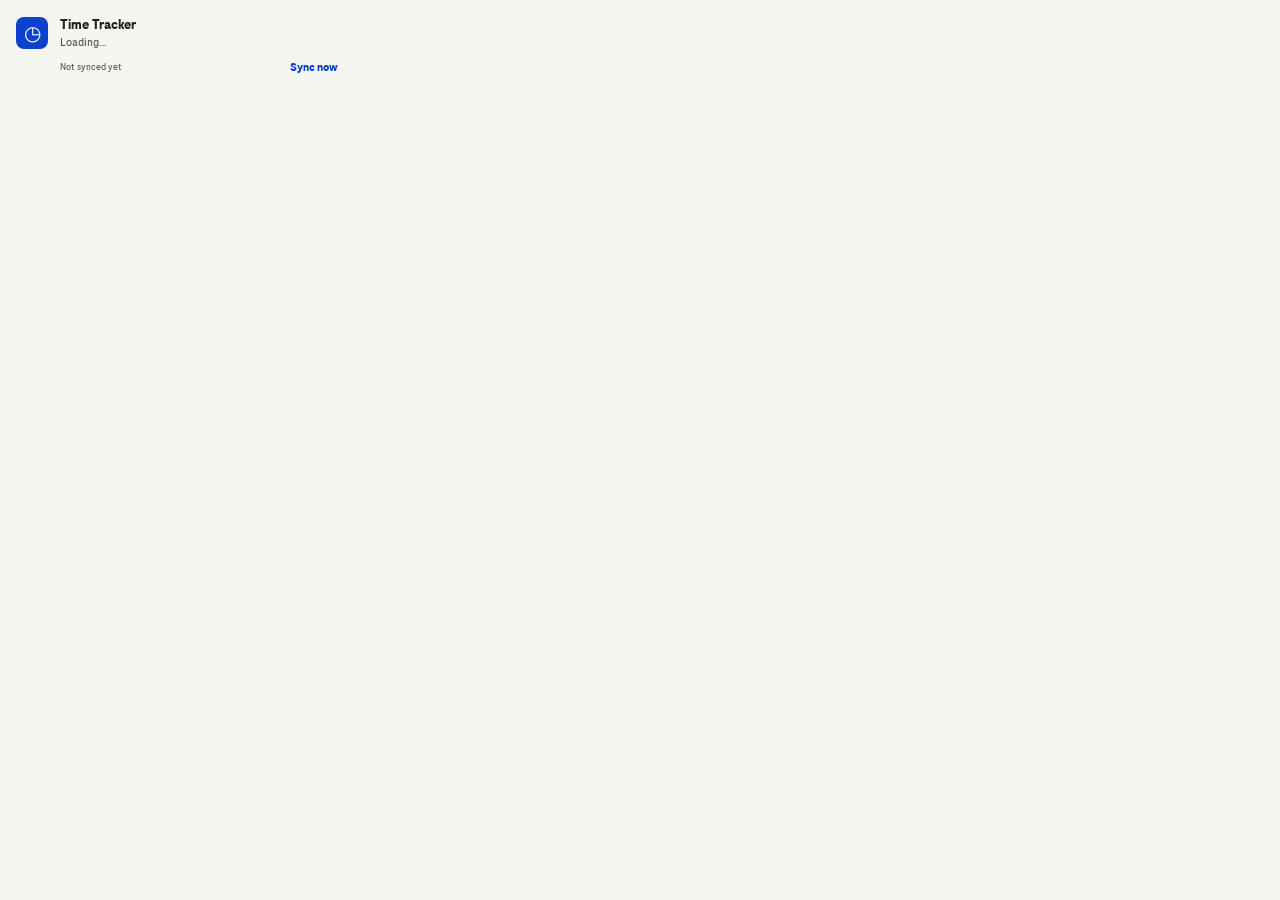
<file: time-tracker-extension/popup.html>
<!doctype html>
<html lang="en">
<head>
  <meta charset="utf-8">
  <meta name="viewport" content="width=device-width, initial-scale=1">
  <title>Time Tracker</title>
  <link rel="stylesheet" href="popup.css">
</head>
<body>
  <main class="popup">
    <header><span class="mark">◷</span><div><strong>Time Tracker</strong><small id="identity">Loading…</small></div></header>
    <div class="sync-row"><small id="syncMeta">Not synced yet</small><button id="sync" type="button" class="sync-button">Sync now</button></div>
    <p id="notice" class="notice" hidden></p>
    <section id="setup" class="card" hidden><strong>One-time setup</strong><p>Add your deployed Apps Script <code>/exec</code> URL in <code>config.js</code>, then reload this extension.</p></section>
    <section id="tracker" hidden>
      <div class="timer-card"><span id="timerStatus">Ready to track</span><output id="elapsed">00:00:00</output><button id="startStop" class="primary">Start timer</button></div>
      <form id="entryForm" hidden>
        <label>Department<select id="department" required></select></label>
        <label>Category<select id="category" required></select></label>
        <label id="projectWrap" hidden>Project <span>optional</span><select id="project"></select></label>
        <label id="instrumentWrap" hidden>Instrument <span>optional</span><select id="instrument"></select></label>
        <label id="workDateWrap">Date<input id="workDate" type="date" required></label>
        <label>Hours<input id="hours" type="number" min="0.01" max="24" step="0.01" required></label>
        <div class="actions"><button id="discard" type="button" class="secondary">Discard</button><button id="save" class="primary">Save entry</button></div>
      </form>
    </section>
  </main>
  <script src="config.js"></script>
  <script src="popup.js"></script>
</body>
</html>
</file>
<file: time-tracker-extension/popup.css>
@font-face{font-family:'Roche Sans';src:url('fonts/RocheSans-Regular.woff2') format('woff2');font-weight:400;font-style:normal;font-display:swap}@font-face{font-family:'Roche Sans';src:url('fonts/RocheSans-Medium.woff2') format('woff2');font-weight:500 600;font-style:normal;font-display:swap}@font-face{font-family:'Roche Sans';src:url('fonts/RocheSans-Bold.woff2') format('woff2');font-weight:700 900;font-style:normal;font-display:swap}:root{--ink:#21201f;--muted:#54544f;--line:#dbd6d1;--stroke:#9d948e;--paper:#fff;--bg:#f5f5f2;--primary:#0b41cd;--primary-hover:#012336;--primary-subtle:#f0f4fd;--warning-bg:#fff7df;--warning:#7f4d03}*{box-sizing:border-box}body{margin:0;width:360px;background:var(--bg);color:var(--ink);font:13px/1.45 'Roche Sans',Arial,sans-serif}.popup{padding:16px}header{display:flex;align-items:center;gap:12px;margin-bottom:8px}header strong,header small{display:block}.mark{display:grid;place-items:center;width:32px;height:32px;border-radius:8px;color:#fff;background:var(--primary);font-size:20px}header small{color:var(--muted);font-size:11px}.sync-row{display:flex;align-items:center;justify-content:space-between;margin:0 0 16px 44px;color:var(--muted);font-size:11px}.sync-button{border:0;background:transparent;color:var(--primary);font:inherit;font-weight:700;cursor:pointer}.sync-button:disabled{opacity:.55;cursor:wait}.card,.timer-card,form{border:1px solid var(--line);border-radius:8px;background:var(--paper);box-shadow:none}.card{padding:16px}.card p{margin:8px 0 0;color:var(--muted)}.timer-card{display:grid;gap:12px;padding:16px;text-align:center}.timer-card span{color:var(--muted);font-weight:600}.timer-card output{font-size:31px;font-variant-numeric:tabular-nums;font-weight:800;letter-spacing:-.04em}form{display:grid;gap:12px;margin-top:16px;padding:16px}label{display:grid;gap:6px;color:var(--ink);font-size:11px;font-weight:700}label span{color:var(--muted);font-weight:400}input,select{width:100%;min-height:40px;padding:0 12px;border:1px solid var(--stroke);border-radius:6px;background:var(--paper);color:var(--ink);font:inherit}input:focus,select:focus{outline:0;border-color:var(--primary);box-shadow:0 0 0 3px rgba(11,65,205,.18)}.actions{display:flex;gap:8px;margin-top:4px}.primary,.secondary{min-height:40px;border-radius:6px;padding:8px 12px;font-weight:700;cursor:pointer}.primary{flex:1;border:0;color:#fff;background:var(--primary);box-shadow:none}.primary:hover{background:var(--primary-hover)}.secondary{border:1px solid #aec0ee;color:var(--primary);background:var(--primary-subtle)}.notice{margin:0 0 16px;padding:12px 16px;border:1px solid #f5dc89;border-radius:8px;background:var(--warning-bg);color:var(--warning);font-size:12px}code{font-size:11px;word-break:break-all}[hidden]{display:none!important}
</file>
